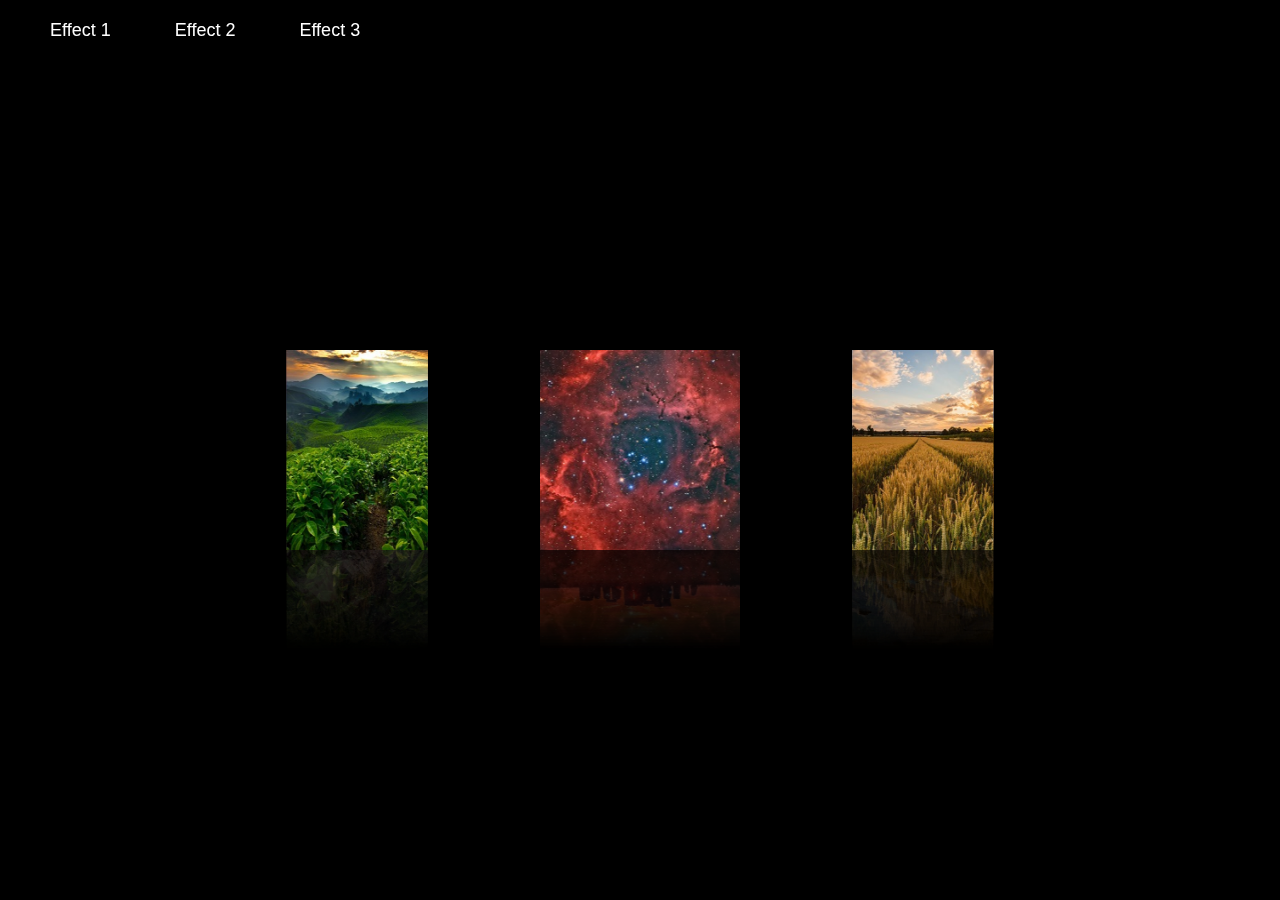
<file: index.html>
<html>
    <head>
        <meta charset="UTF-8">
        <meta name="viewport" content="width=device-width, initial-scale=1.0">
        <title>Pure CSS 3D Rotating Image Gallery  CSS 3D Animation Effects</title>
        <link rel="stylesheet" href="style.css">
    </head>
    <body>
        <nav class="nav">
            <a href="index.html">Effect 1</a>
            <a href="index1.html">Effect 2</a>
            <a href="index2.html">Effect 3</a>
        </nav>
        <div class="box">
            <span style="--i:1;"><img src="./img/1.jpg" alt=""></span>
            <span style="--i:2;"><img src="./img/2.jpg" alt=""></span>
            <span style="--i:3;"><img src="./img/3.jpg" alt=""></span>
            <span style="--i:4;"><img src="./img/4.jpg" alt=""></span>
            <span style="--i:5;"><img src="./img/5.jpg" alt=""></span>
            <span style="--i:6;"><img src="./img/6.jpg" alt=""></span>
            <span style="--i:7;"><img src="./img/7.jpg" alt=""></span>
            <span style="--i:8;"><img src="./img/8.jpg" alt=""></span>
        </div>
    
    </body>
</html>
</file>
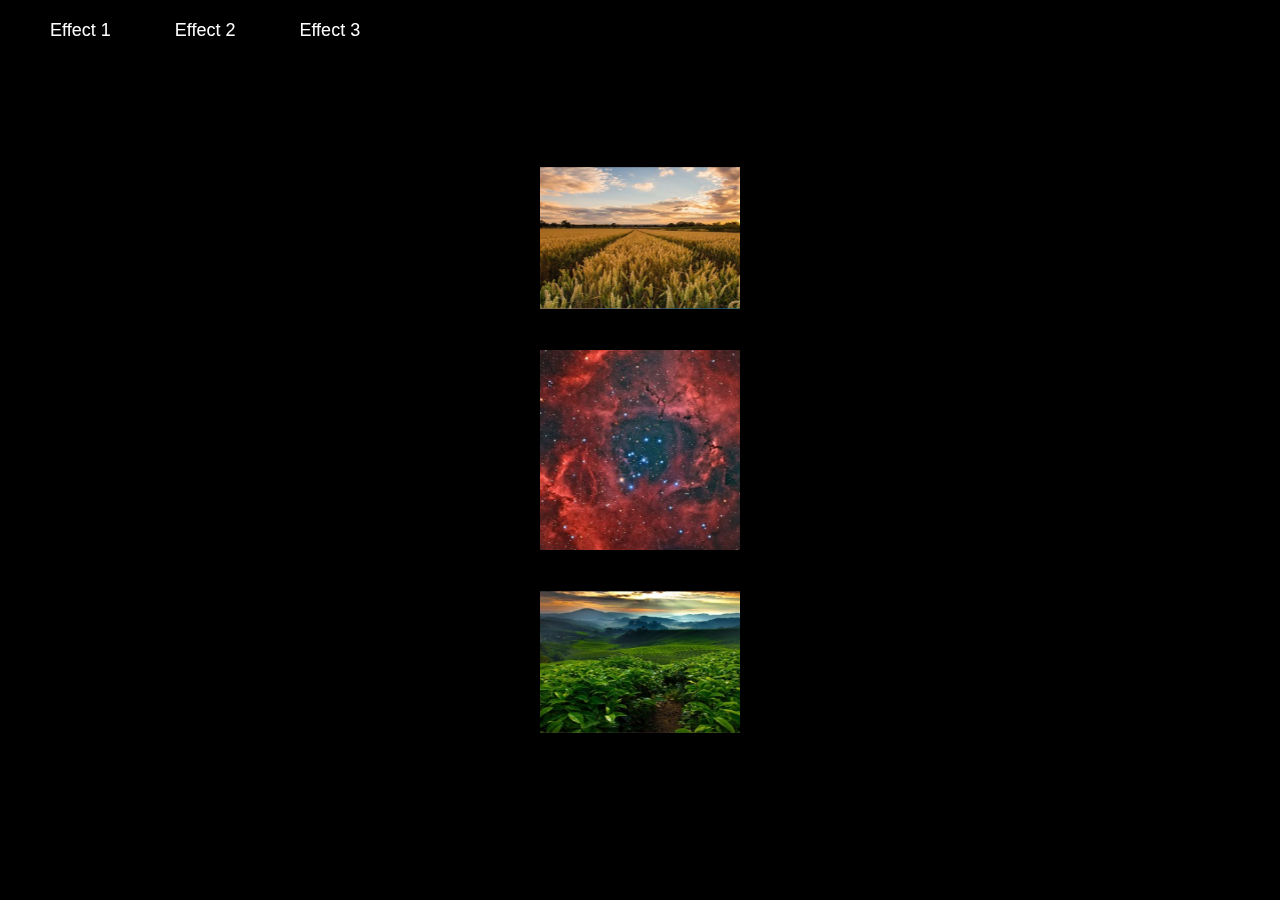
<file: index1.html>
<html>
    <head>
        <meta charset="UTF-8">
        <meta name="viewport" content="width=device-width, initial-scale=1.0">
        <title>CSS 3D Image Gallery using Html & CSS only</title>
        <link rel="stylesheet" href="style1.css">
    </head>
    <body>
        <nav class="nav">
            <a href="index.html">Effect 1</a>
            <a href="index1.html">Effect 2</a>
            <a href="index2.html">Effect 3</a>
        </nav>
        <div class="box">
            <span style="--i:1;"><img src="./img/1.jpg" alt=""></span>
            <span style="--i:2;"><img src="./img/2.jpg" alt=""></span>
            <span style="--i:3;"><img src="./img/3.jpg" alt=""></span>
            <span style="--i:4;"><img src="./img/4.jpg" alt=""></span>
            <span style="--i:5;"><img src="./img/5.jpg" alt=""></span>
            <span style="--i:6;"><img src="./img/6.jpg" alt=""></span>
            <span style="--i:7;"><img src="./img/7.jpg" alt=""></span>
            <span style="--i:8;"><img src="./img/8.jpg" alt=""></span>
        </div>
    
    </body>
</html>
</file>
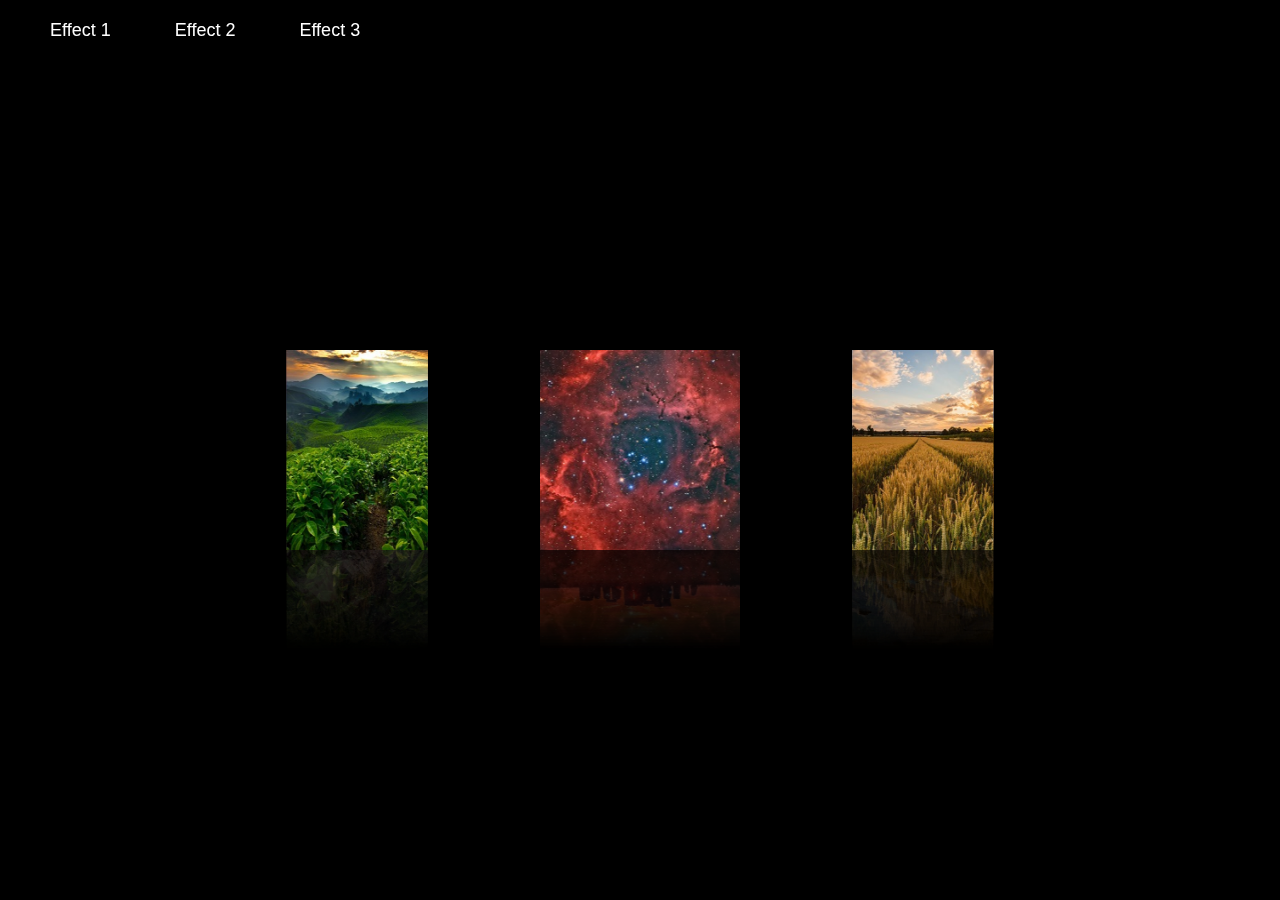
<file: index2.html>
<html>
    <head>
        <meta charset="UTF-8">
        <meta name="viewport" content="width=device-width, initial-scale=1.0">
        <title>Control Image Rotation On Mousemove using Vanilla Javascript | Html CSS</title>
        <link rel="stylesheet" href="style2.css">
    </head>
    <body>
        <nav class="nav">
            <a href="index.html">Effect 1</a>
            <a href="index1.html">Effect 2</a>
            <a href="index2.html">Effect 3</a>
        </nav>
        <div class="box">
            <span style="--i:1;"><img src="./img/1.jpg" alt=""></span>
            <span style="--i:2;"><img src="./img/2.jpg" alt=""></span>
            <span style="--i:3;"><img src="./img/3.jpg" alt=""></span>
            <span style="--i:4;"><img src="./img/4.jpg" alt=""></span>
            <span style="--i:5;"><img src="./img/5.jpg" alt=""></span>
            <span style="--i:6;"><img src="./img/6.jpg" alt=""></span>
            <span style="--i:7;"><img src="./img/7.jpg" alt=""></span>
            <span style="--i:8;"><img src="./img/8.jpg" alt=""></span>
        </div>
        <script>
            let box=document.querySelector(".box");
            window.onmousemove=function(e){
                let x=e.clientX/3;
                box.style.transform="perspective(1000px) rotateY("+ x +"deg)"
            }
        </script>
    </body>
</html>
</file>
<file: style.css>
*{
    margin: 0;
    padding: 0;
}
body{
    display: flex;
    justify-content: center;
    align-items: center;
    min-height: 100vh;
    background: #000;
}
.nav{
    position: fixed;
    top: 0;
    left: 0;
    width: 100%;
    height: 40px;
    padding: 20px;
    

}
.nav a{
    margin: 5px auto;
    text-decoration: none;
    color: white;
    font-size: 18px;
    font-weight: 500;
    text-transform: capitalize;
    font-family: sans-serif;
    margin: 30px;
}
.box{
    position: relative;
    width: 200px;
    height: 200px;
    transform-style: preserve-3d;
    animation: animate 20s linear infinite;
}
@keyframes animate{
    0%{
        transform: perspective(1000px) rotateY(0deg);
    }
    100%{
        transform: perspective(1000px) rotateY(360deg);
    }
}
.box span{
    position: absolute;
    top: 0;
    left: 0;
    width: 100%;
    height: 100%;
    -moz-transform-origin: center;
    transform-style: preserve-3d;
    transform: rotateY(calc(var(--i)*45deg)) translateZ(400px);
    -webkit-box-reflect: below 0px linear-gradient(transparent, transparent,#0004);
}
.box span img{
    position: absolute;
    top: 0;
    left: 0;
    width: 100%;
    height: 100%;
    object-fit: cover;
}
</file>
<file: style1.css>
*{
    margin: 0;
    padding: 0;
}
body{
    display: flex;
    justify-content: center;
    align-items: center;
    min-height: 100vh;
    background: #000;
}
.nav{
    position: fixed;
    top: 0;
    left: 0;
    width: 100%;
    height: 40px;
    padding: 20px;
    

}
.nav a{
    margin: 5px auto;
    text-decoration: none;
    color: white;
    font-size: 18px;
    font-weight: 500;
    text-transform: capitalize;
    font-family: sans-serif;
    margin: 30px;
}
.box{
    position: relative;
    width: 200px;
    height: 200px;
    transform-style: preserve-3d;
    animation: animate 20s linear infinite;
}
@keyframes animate{
    0%{
        transform: perspective(1000px) rotateX(0deg) rotateY(35deg);
    }
    100%{
        transform: perspective(1000px) rotateX(360deg) rotateY(35deg);
    }
}
.box span{
    position: absolute;
    top: 0;
    left: 0;
    height: 100%;
    width: 100%;
    transform-origin: center;
    transform-style: preserve-3d;
    transform: rotateX(calc(var(--i)*45deg)) translateZ(300px);
}
.box span img{
    position: absolute;
    top: 0;
    left: 0;
    height: 100%;
    width: 100%;
    object-fit: cover;
}
</file>
<file: style2.css>
*{
    margin: 0;
    padding: 0;
}
body{
    display: flex;
    justify-content: center;
    align-items: center;
    min-height: 100vh;
    background: #000;
}
.nav{
    position: fixed;
    top: 0;
    left: 0;
    width: 100%;
    height: 40px;
    padding: 20px;
    

}
.nav a{
    margin: 5px auto;
    text-decoration: none;
    color: white;
    font-size: 18px;
    font-weight: 500;
    text-transform: capitalize;
    font-family: sans-serif;
    margin: 30px;
}
.box{
    position: relative;
    width: 200px;
    height: 200px;
    transform-style: preserve-3d;
    /* animation: animate 20s linear infinite; */
}
/* @keyframes animate{
    0%{
        transform: perspective(1000px) rotateY(0deg);
    }
    100%{
        transform: perspective(1000px) rotateY(360deg);
    }
}*/
.box span{
    position: absolute;
    top: 0;
    left: 0;
    width: 100%;
    height: 100%;
    -moz-transform-origin: center;
    transform-style: preserve-3d;
    transform: rotateY(calc(var(--i)*45deg)) translateZ(400px);
    -webkit-box-reflect: below 0px linear-gradient(transparent, transparent,#0004);
}
.box span img{
    position: absolute;
    top: 0;
    left: 0;
    width: 100%;
    height: 100%;
    object-fit: cover;
}
</file>
